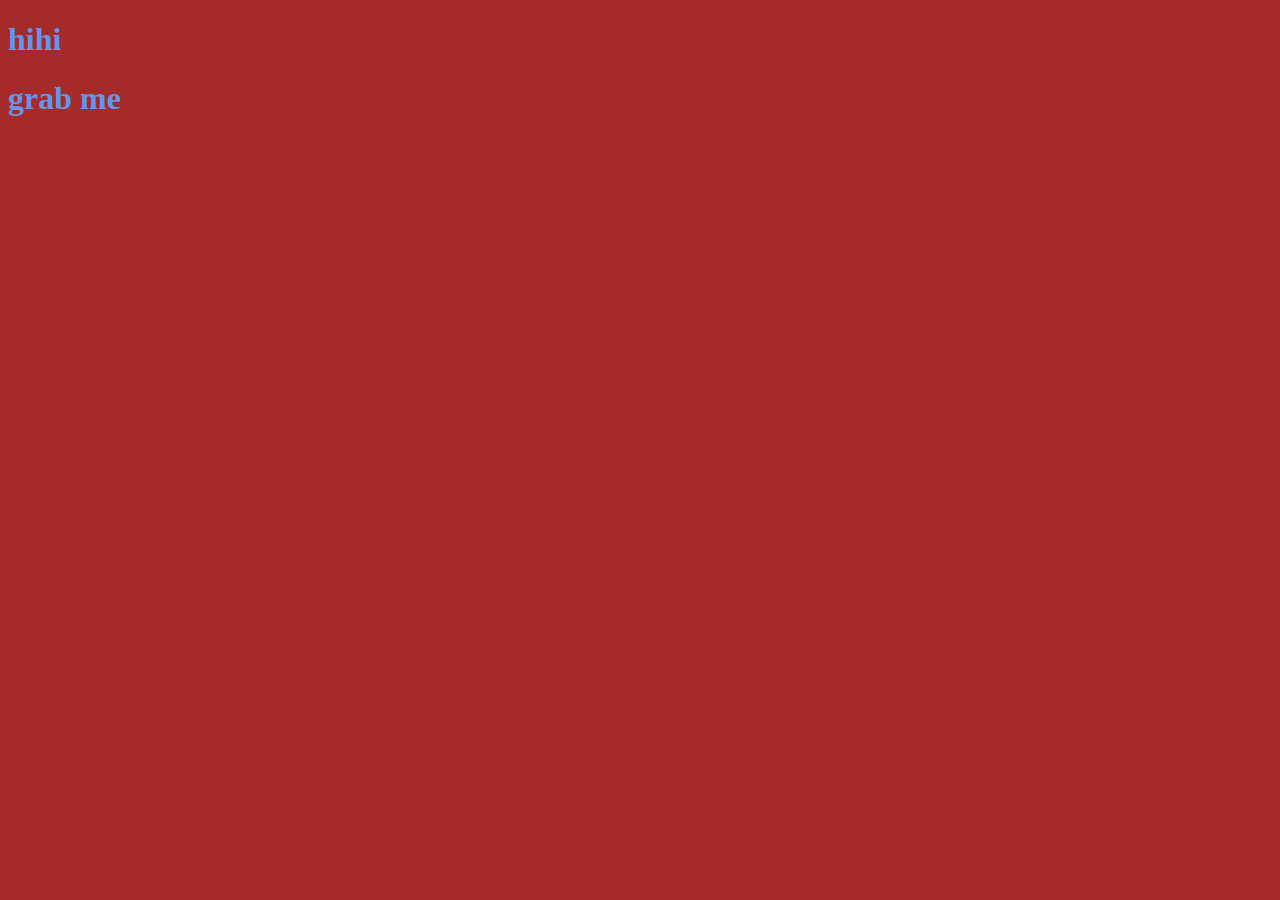
<file: momentum/index.html>
<!DOCTYPE html>
<html lang="en">
  <head>
    <meta charset="UTF-8" />
    <meta http-equiv="X-UA-Compatible" content="IE=edge" />
    <meta name="viewport" content="width=device-width, initial-scale=1.0" />
    <title>Momentum App</title>
    <link href="style.css" rel="stylesheet" />
  </head>
  <body>
    <div class="hello">
      <h1>hihi</h1>
    </div>
    <h1 class="h1ello" id="title">grab me</h1>

    <script src="app10.js"></script>
  </body>
</html>
</file>
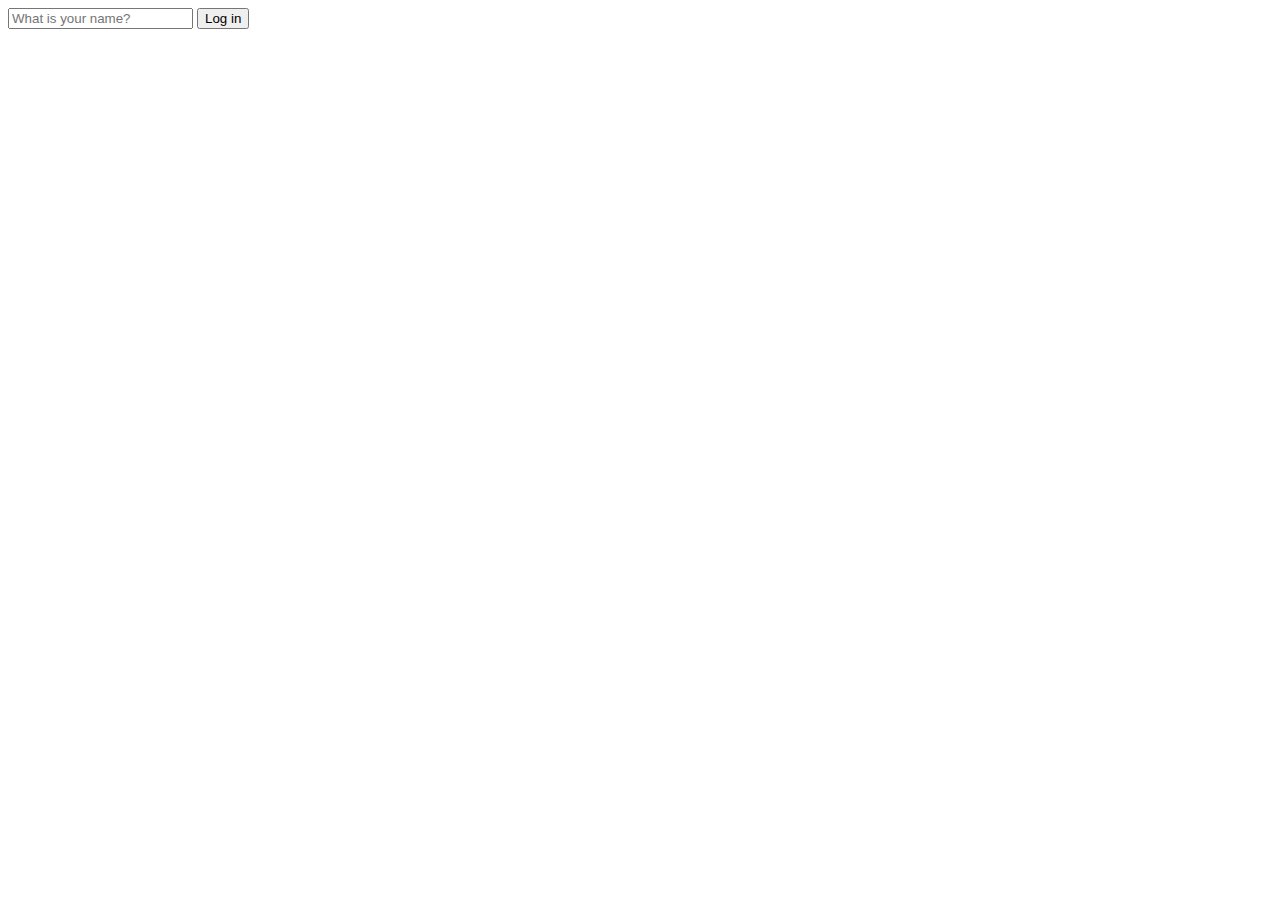
<file: momentum/hi/index.html>
<!DOCTYPE html>
<html lang="en">
  <head>
    <meta charset="UTF-8" />
    <meta http-equiv="X-UA-Compatible" content="IE=edge" />
    <meta name="viewport" content="width=device-width, initial-scale=1.0" />
    <link rel="stylesheet" href="style.css" />
    <title>Document</title>
  </head>
  <body>
    <form id="login-form">
      <input
        required
        maxlength="15"
        type="text"
        placeholder="What is your name?"
      />
      <input type="submit" value="Log in" />
    </form>
    <h1 class="hidden" id="greeting"></h1>
    <!-- <a href="https://nomadcoders.co">go to course</a> -->
    <script src="app.js"></script>
  </body>
</html>
</file>
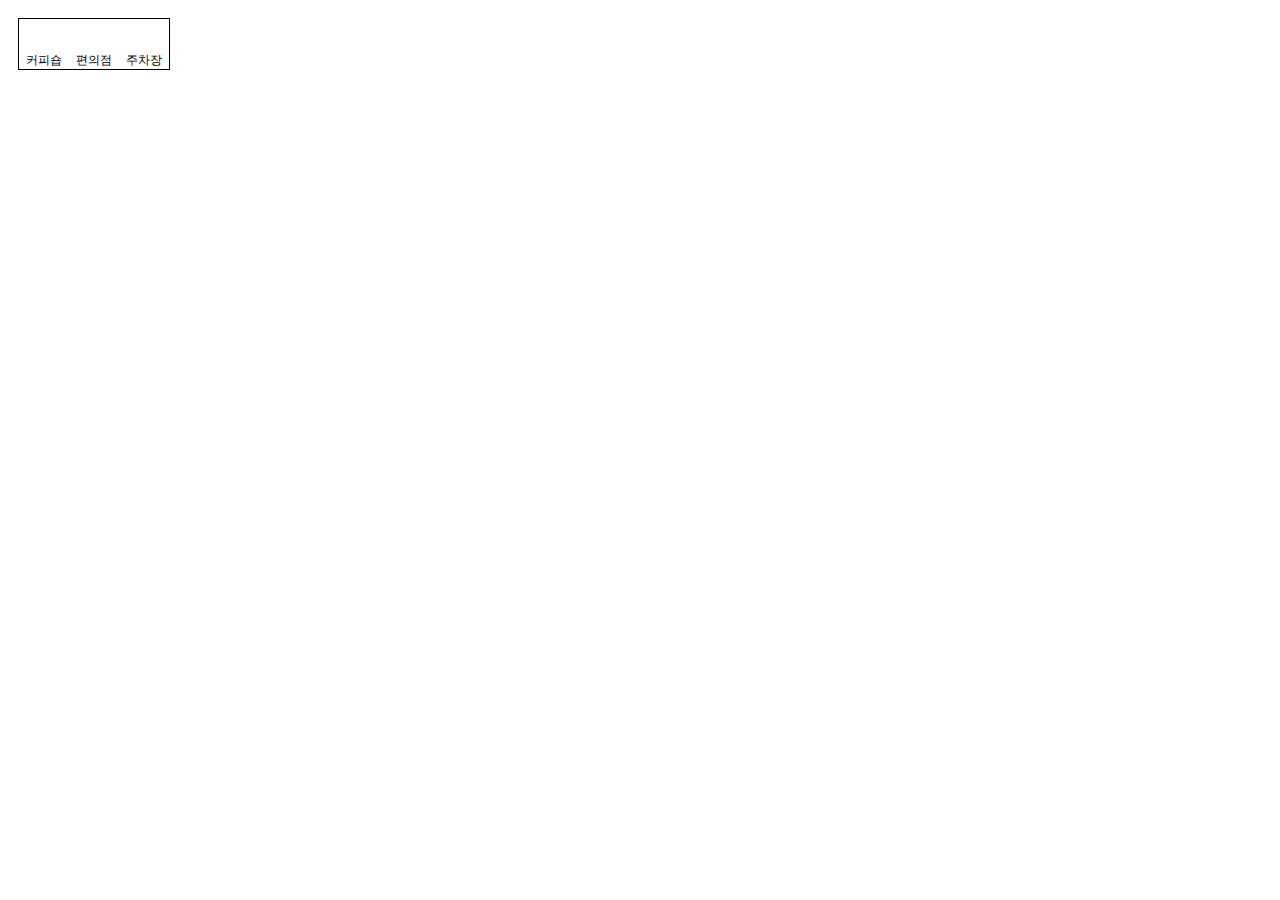
<file: kakao api/project/ap/templates/new.html>
<!DOCTYPE html>
<html>
<head>
    <meta charset="utf-8">
    <title>다양한 이미지 마커 표시하기</title>
    <style>
#mapwrap{position:relative;overflow:hidden;}
.category, .category *{margin:0;padding:0;color:#000;}   
.category {position:absolute;overflow:hidden;top:10px;left:10px;width:150px;height:50px;z-index:10;border:1px solid black;font-family:'Malgun Gothic','맑은 고딕',sans-serif;font-size:12px;text-align:center;background-color:#fff;}
.category .menu_selected {background:#FF5F4A;color:#fff;border-left:1px solid #915B2F;border-right:1px solid #915B2F;margin:0 -1px;} 
.category li{list-style:none;float:left;width:50px;height:45px;padding-top:5px;cursor:pointer;} 
.category .ico_comm {display:block;margin:0 auto 2px;width:22px;height:26px;background:url('https://t1.daumcdn.net/localimg/localimages/07/mapapidoc/category.png') no-repeat;} 
.category .ico_coffee {background-position:-10px 0;}  
.category .ico_store {background-position:-10px -36px;}   
.category .ico_carpark {background-position:-10px -72px;} 
</style>
</head>
<body>
<div id="mapwrap"> 
    <!-- 지도가 표시될 div -->
    <div id="map" style="width:100%;height:350px;"></div>
    <!-- 지도 위에 표시될 마커 카테고리 -->
    <div class="category">
        <ul>
            <li id="coffeeMenu" onclick="changeMarker('coffee')">
                <span class="ico_comm ico_coffee"></span>
                커피숍
            </li>
            <li id="storeMenu" onclick="changeMarker('store')">
                <span class="ico_comm ico_store"></span>
                편의점
            </li>
            <li id="carparkMenu" onclick="changeMarker('carpark')">
                <span class="ico_comm ico_carpark"></span>
                주차장
            </li>
        </ul>
    </div>
</div>

<script type="text/javascript" src="//dapi.kakao.com/v2/maps/sdk.js?appkey=발급받은 APP KEY를 사용하세요"></script>
<script>
var mapContainer = document.getElementById('map'), // 지도를 표시할 div  
    mapOption = { 
        center: new kakao.maps.LatLng(37.498004414546934, 127.02770621963765), // 지도의 중심좌표 
        level: 3 // 지도의 확대 레벨 
    }; 

var map = new kakao.maps.Map(mapContainer, mapOption); // 지도를 생성합니다

// 커피숍 마커가 표시될 좌표 배열입니다
var coffeePositions = [ 
    new kakao.maps.LatLng(37.499590490909185, 127.0263723554437),
    new kakao.maps.LatLng(37.499427948430814, 127.02794423197847),
    new kakao.maps.LatLng(37.498553760499505, 127.02882598822454),
    new kakao.maps.LatLng(37.497625593121384, 127.02935713582038),
    new kakao.maps.LatLng(37.49646391248451, 127.02675574250912),
    new kakao.maps.LatLng(37.49629291770947, 127.02587362608637),
    new kakao.maps.LatLng(37.49754540521486, 127.02546694890695)                
];

var markerImageSrc = 'https://t1.daumcdn.net/localimg/localimages/07/mapapidoc/category.png';  // 마커이미지의 주소입니다. 스프라이트 이미지 입니다
    coffeeMarkers = [], // 커피숍 마커 객체를 가지고 있을 배열입니다

    
createCoffeeMarkers(); // 커피숍 마커를 생성하고 커피숍 마커 배열에 추가합니다

changeMarker('coffee'); // 지도에 커피숍 마커가 보이도록 설정합니다    

// 마커이미지의 주소와, 크기, 옵션으로 마커 이미지를 생성하여 리턴하는 함수입니다
function createMarkerImage(src, size, options) {
    var markerImage = new kakao.maps.MarkerImage(src, size, options);
    return markerImage;            
}

// 좌표와 마커이미지를 받아 마커를 생성하여 리턴하는 함수입니다
function createMarker(position, image) {
    var marker = new kakao.maps.Marker({
        position: position,
        image: image
    });
    
    return marker;  
}   
   
// 커피숍 마커를 생성하고 커피숍 마커 배열에 추가하는 함수입니다
function createCoffeeMarkers() {
    
    for (var i = 0; i < coffeePositions.length; i++) {  
        
        var imageSize = new kakao.maps.Size(22, 26),
            imageOptions = {  
                spriteOrigin: new kakao.maps.Point(10, 0),    
                spriteSize: new kakao.maps.Size(36, 98)  
            };     
        
        // 마커이미지와 마커를 생성합니다
        var markerImage = createMarkerImage(markerImageSrc, imageSize, imageOptions),    
            marker = createMarker(coffeePositions[i], markerImage);  
        
        // 생성된 마커를 커피숍 마커 배열에 추가합니다
        coffeeMarkers.push(marker);
    }     
}

// 커피숍 마커들의 지도 표시 여부를 설정하는 함수입니다
function setCoffeeMarkers(map) {        
    for (var i = 0; i < coffeeMarkers.length; i++) {  
        coffeeMarkers[i].setMap(map);
    }        
}
</script>
</body>
</html>
</file>
<file: momentum/style.css>
body {
  background-color: brown;
}
h1 {
  color: cornflowerblue;
}
.active {
  color: tomato;
}
</file>
<file: momentum/hi/style.css>
.hidden {
  display: none;
}
</file>
